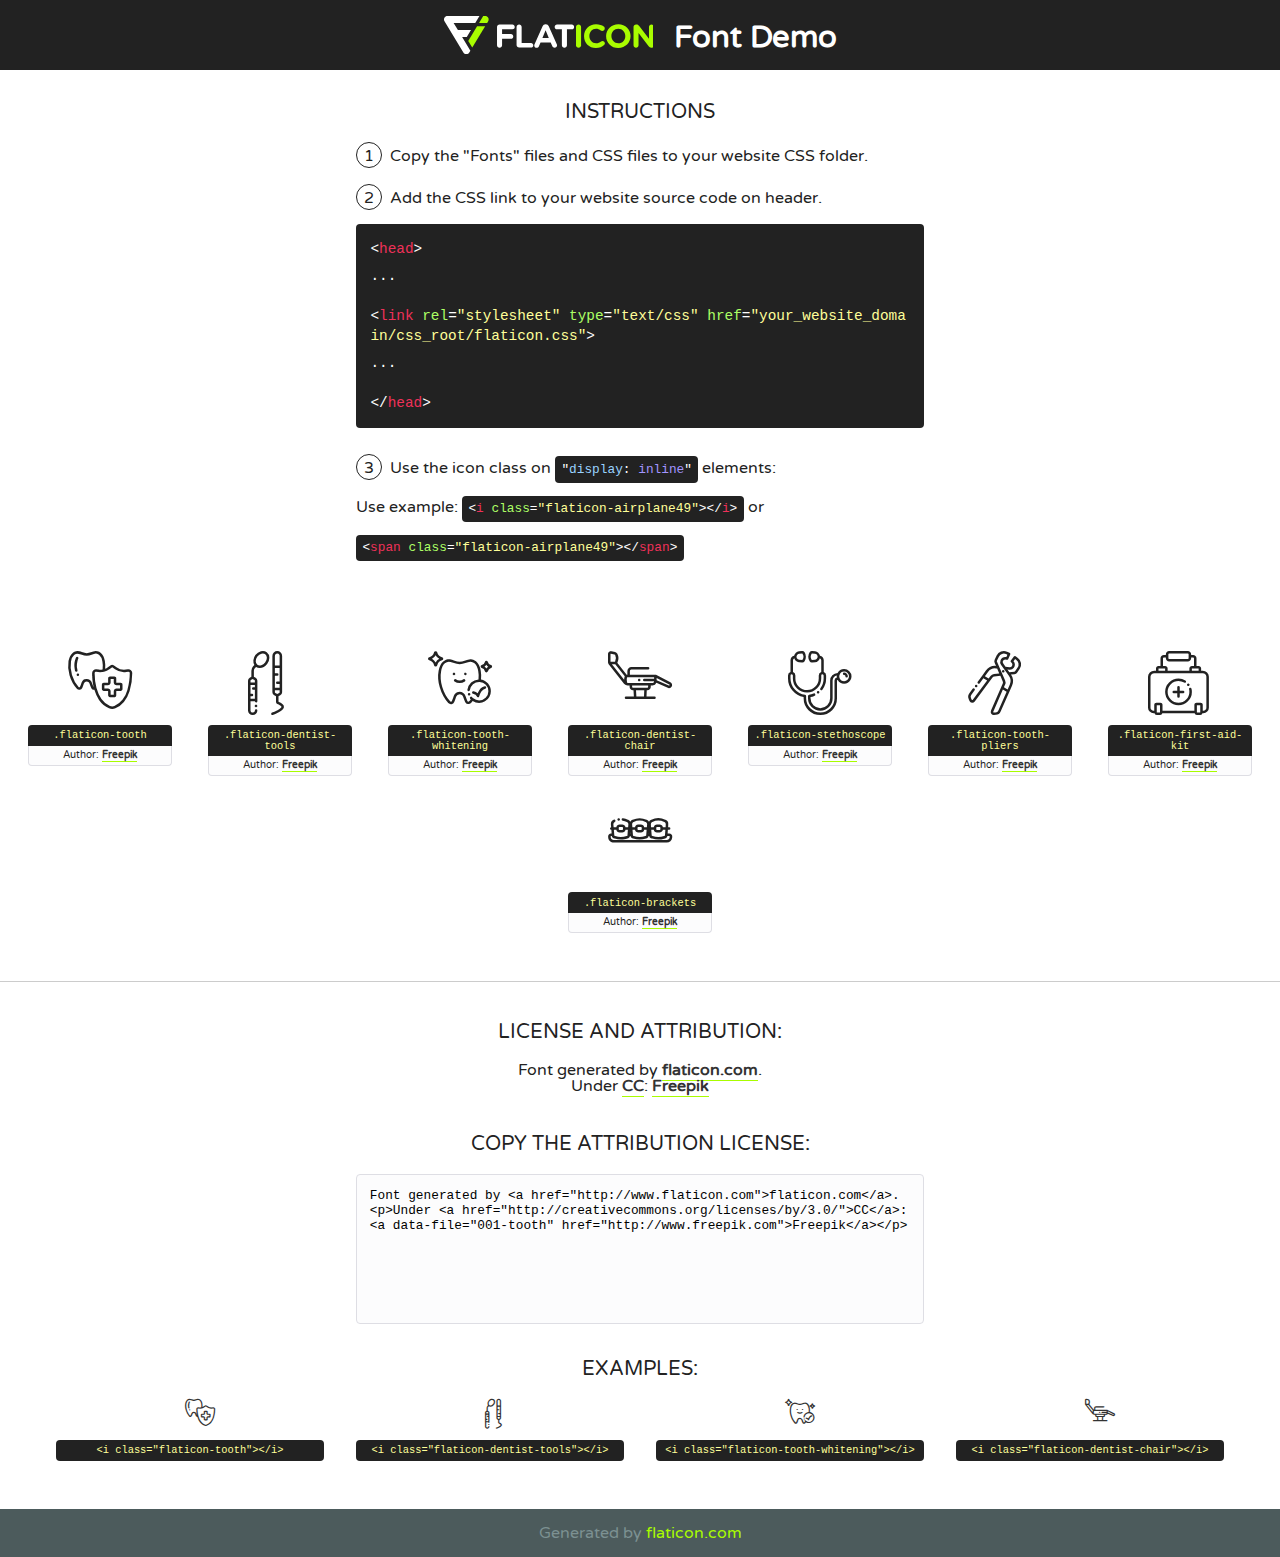
<file: fonts/flaticon/font/flaticon.html>
<!DOCTYPE html>
<!--
  Flaticon icon font: Flaticon
  Creation date: 14/09/2018 07:17
-->
<html>
<!DOCTYPE html>
<html>

<head>
    <title>Flaticon WebFont</title>
    <link href="http://fonts.googleapis.com/css?family=Varela+Round" rel="stylesheet" type="text/css" />
    <link rel="stylesheet" type="text/css" href="flaticon.css">
    <meta charset="UTF-8">
    <style>
    html, body, div, span, applet, object, iframe,
    h1, h2, h3, h4, h5, h6, p, blockquote, pre,
    a, abbr, acronym, address, big, cite, code,
    del, dfn, em, img, ins, kbd, q, s, samp,
    small, strike, strong, sub, sup, tt, var,
    b, u, i, center,
    dl, dt, dd, ol, ul, li,
    fieldset, form, label, legend,
    table, caption, tbody, tfoot, thead, tr, th, td,
    article, aside, canvas, details, embed, 
    figure, figcaption, footer, header, hgroup, 
    menu, nav, output, ruby, section, summary,
    time, mark, audio, video {
        margin: 0;
        padding: 0;
        border: 0;
        font-size: 100%;
        font: inherit;
        vertical-align: baseline;
    }
    /* HTML5 display-role reset for older browsers */
    article, aside, details, figcaption, figure, 
    footer, header, hgroup, menu, nav, section {
        display: block;
    }
    body {
        line-height: 1;
    }
    ol, ul {
        list-style: none;
    }
    blockquote, q {
        quotes: none;
    }
    blockquote:before, blockquote:after,
    q:before, q:after {
        content: '';
        content: none;
    }
    table {
        border-collapse: collapse;
        border-spacing: 0;
    }
    body {
        font-family: 'Varela Round', Helvetica, Arial, sans-serif;
        font-size: 16px;
        color: #222;
    }
    a {
        color: #333;
        border-bottom: 1px solid #a9fd00;
        font-weight: bold;
        text-decoration: none;
    }
    * {
        -moz-box-sizing: border-box;
        -webkit-box-sizing: border-box;
        box-sizing: border-box;
        margin: 0;
        padding: 0;
    }
    [class^="flaticon-"]:before, [class*=" flaticon-"]:before, [class^="flaticon-"]:after, [class*=" flaticon-"]:after {
        font-family: Flaticon;
        font-size: 30px;
        font-style: normal;
        margin-left: 20px;
        color: #333;
    }
    .wrapper {
        max-width: 600px;
        margin: auto;
        padding: 0 1em;
    }
    .title {
        font-size: 1.25em;
        text-align: center;
        margin-bottom: 1em;
        text-transform: uppercase;
    }
    header {
        text-align: center;
        background-color: #222;
        color: #fff;
        padding: 1em;
    }
    header .logo {
        width: 210px;
        height: 38px;
        display: inline-block;
        vertical-align: middle;
        margin-right: 1em;
        border: none;
    }
    header strong {
        font-size: 1.95em;
        font-weight: bold;
        vertical-align: middle;
        margin-top: 5px;
        display: inline-block;
    }
    .demo {
        margin: 2em auto;
        line-height: 1.25em;
    }
    .demo ul li {
        margin-bottom: 1em;
    }
    .demo ul li .num {
        color: #222;
        border-radius: 20px;
        display: inline-block;
        width: 26px;
        padding: 3px;
        height: 26px;
        text-align: center;
        margin-right: 0.5em;
        border: 1px solid #222;
    }
    .demo ul li code {
        background-color: #222;
        border-radius: 4px;
        padding: 0.25em 0.5em;
        display: inline-block;
        color: #fff;
        font-family: Consolas,Monaco,Lucida Console,Liberation Mono,DejaVu Sans Mono,Bitstream Vera Sans Mono,Courier New, monospace;
        font-weight: lighter;
        margin-top: 1em;
        font-size: 0.8em;
        word-break: break-all;
    }
    .demo ul li code.big {
        padding: 1em;
        font-size: 0.9em;
    }
    .demo ul li code .red {
        color: #EF3159;
    }
    .demo ul li code .green {
        color: #ACFF65;
    }
    .demo ul li code .yellow {
        color: #FFFF99;
    }
    .demo ul li code .blue {
        color: #99D3FF;
    }
    .demo ul li code .purple {
        color: #A295FF;
    }
    .demo ul li code .dots {
        margin-top: 0.5em;
        display: block;
    }
    #glyphs {
        border-bottom: 1px solid #ccc;
        padding: 2em 0;
        text-align: center;
    }
    .glyph {
        display: inline-block;
        width: 9em;
        margin: 1em;
        text-align: center;
        vertical-align: top;
        background: #FFF;
    }
    .glyph .glyph-icon {
        padding: 10px;
        display: block;
        font-family:"Flaticon";
        font-size: 64px;
        line-height: 1;
    }
    .glyph .glyph-icon:before {
        font-size: 64px;
        color: #222;
        margin-left: 0;
    }
    .class-name {
        font-size: 0.65em;
        background-color: #222;
        color: #fff;
        border-radius: 4px 4px 0 0;
        padding: 0.5em;
        color: #FFFF99;
        font-family: Consolas,Monaco,Lucida Console,Liberation Mono,DejaVu Sans Mono,Bitstream Vera Sans Mono,Courier New, monospace;
    }
    .author-name {
        font-size: 0.6em;
        background-color: #fcfcfd;
        border: 1px solid #DEDEE4;
        border-top: 0;
        border-radius: 0 0 4px 4px;
        padding: 0.5em;
    }
    .class-name:last-child {
        font-size: 10px;
        color:#888;
    }
    .class-name:last-child a {
        font-size: 10px;
        color:#555;
    }
    .class-name:last-child a:hover {
        color:#a9fd00;
    }
    .glyph > input {
        display: block;
        width: 100px;
        margin: 5px auto;
        text-align: center;
        font-size: 12px;
        cursor: text;
    }
    .glyph > input.icon-input {
        font-family:"Flaticon";
        font-size: 16px;
        margin-bottom: 10px;
    }
    .attribution .title {
        margin-top: 2em;
    }
    .attribution textarea {
        background-color: #fcfcfd;
        padding: 1em;
        border: none;
        box-shadow: none;
        border: 1px solid #DEDEE4;
        border-radius: 4px;
        resize: none;
        width: 100%;
        height: 150px;
        font-size: 0.8em;
        font-family: Consolas,Monaco,Lucida Console,Liberation Mono,DejaVu Sans Mono,Bitstream Vera Sans Mono,Courier New, monospace;
        -webkit-appearance: none;
    }
    .iconsuse {
        margin: 2em auto;
        text-align: center;
        max-width: 1200px;
    }
    .iconsuse:after {
        content: '';
        display: table;
        clear: both;
    }
    .iconsuse .image {
        float: left;
        width: 25%;
        padding: 0 1em;
    }
    .iconsuse .image p {
        margin-bottom: 1em;
    }
    .iconsuse .image span {
        display: block;
        font-size: 0.65em;
        background-color: #222;
        color: #fff;
        border-radius: 4px;
        padding: 0.5em;
        color: #FFFF99;
        margin-top: 1em;
        font-family: Consolas,Monaco,Lucida Console,Liberation Mono,DejaVu Sans Mono,Bitstream Vera Sans Mono,Courier New, monospace;
    }
    #footer {
        text-align: center;
        background-color: #4C5B5C;
        color: #7c9192;
        padding: 1em;
    }
    #footer a {
        border: none;
        color: #a9fd00;
        font-weight: normal;
    }
    @media (max-width: 960px) {
        .iconsuse .image {
            width: 50%;
        }
    }
    @media (max-width: 560px) {
        .iconsuse .image {
            width: 100%;
        }
    }
    </style>
</head>

<body class="characters-off">

    <header>
        <a href="http://www.flaticon.com" target="_blank" class="logo">
            <svg version="1.1" xmlns="http://www.w3.org/2000/svg" xmlns:xlink="http://www.w3.org/1999/xlink" xmlns:a="http://ns.adobe.com/AdobeSVGViewerExtensions/3.0/" viewBox="0 0 560.875 102.036" enable-background="new 0 0 560.875 102.036" xml:space="preserve">
                <defs>
                </defs>
                <g>
                    <g class="letters">
                        <path fill="#ffffff" d="M141.596,29.675c0-3.777,2.985-6.767,6.764-6.767h34.438c3.426,0,6.15,2.728,6.15,6.15
                        c0,3.43-2.724,6.149-6.15,6.149h-27.674v13.091h23.719c3.429,0,6.151,2.724,6.151,6.15c0,3.43-2.723,6.149-6.151,6.149h-23.719
                        v17.574c0,3.773-2.986,6.761-6.764,6.761c-3.779,0-6.764-2.989-6.764-6.761V29.675z"></path>
                        <path fill="#ffffff" d="M193.844,29.149c0-3.781,2.985-6.767,6.764-6.767c3.776,0,6.763,2.985,6.763,6.767v42.957h25.039
                        c3.426,0,6.149,2.726,6.149,6.153c0,3.425-2.723,6.15-6.149,6.15h-31.802c-3.779,0-6.764-2.986-6.764-6.768V29.149z"></path>
                        <path fill="#ffffff" d="M241.891,75.71l21.438-48.407c1.492-3.341,4.215-5.357,7.906-5.357h0.792
                        c3.686,0,6.323,2.017,7.815,5.357l21.439,48.407c0.436,0.967,0.701,1.845,0.701,2.723c0,3.602-2.809,6.501-6.414,6.501
                        c-3.161,0-5.269-1.845-6.499-4.655l-4.132-9.661h-27.059l-4.301,10.102c-1.144,2.631-3.426,4.214-6.237,4.214
                        c-3.517,0-6.24-2.81-6.24-6.325C241.1,77.64,241.451,76.677,241.891,75.71z M279.932,58.666l-8.521-20.297l-8.526,20.297H279.932
                        z"></path>
                        <path fill="#ffffff" d="M314.864,35.387H301.86c-3.429,0-6.239-2.813-6.239-6.238c0-3.429,2.811-6.24,6.239-6.24h39.533
                        c3.426,0,6.237,2.811,6.237,6.24c0,3.425-2.811,6.238-6.237,6.238h-13.001v42.785c0,3.773-2.99,6.761-6.764,6.761
                        c-3.779,0-6.764-2.989-6.764-6.761V35.387z"></path>
                        <path fill="#A9FD00" d="M352.615,29.149c0-3.781,2.985-6.767,6.767-6.767c3.774,0,6.761,2.985,6.761,6.767v49.024
                        c0,3.773-2.987,6.761-6.761,6.761c-3.781,0-6.767-2.989-6.767-6.761V29.149z"></path>
                        <path fill="#A9FD00" d="M374.132,53.836v-0.179c0-17.481,13.178-31.801,32.065-31.801c9.22,0,15.459,2.458,20.557,6.238
                        c1.402,1.054,2.637,2.985,2.637,5.357c0,3.692-2.985,6.59-6.681,6.59c-1.845,0-3.071-0.702-4.044-1.319
                        c-3.776-2.813-7.729-4.393-12.562-4.393c-10.364,0-17.831,8.611-17.831,19.154v0.173c0,10.542,7.291,19.329,17.831,19.329
                        c5.715,0,9.492-1.756,13.359-4.834c1.049-0.874,2.458-1.491,4.039-1.491c3.429,0,6.325,2.813,6.325,6.236
                        c0,2.106-1.056,3.78-2.282,4.834c-5.539,4.834-12.036,7.733-21.878,7.733C387.572,85.464,374.132,71.493,374.132,53.836z"></path>
                        <path fill="#A9FD00" d="M433.009,53.836v-0.179c0-17.481,13.79-31.801,32.766-31.801c18.981,0,32.592,14.143,32.592,31.628v0.173
                        c0,17.483-13.785,31.807-32.769,31.807C446.625,85.464,433.009,71.32,433.009,53.836z M484.224,53.836v-0.179
                        c0-10.539-7.725-19.326-18.626-19.326c-10.893,0-18.449,8.611-18.449,19.154v0.173c0,10.542,7.73,19.329,18.626,19.329
                        C476.676,72.986,484.224,64.378,484.224,53.836z"></path>
                        <path fill="#A9FD00" d="M506.233,29.321c0-3.774,2.99-6.763,6.767-6.763h1.401c3.252,0,5.183,1.583,7.029,3.953l26.093,34.265
                        V29.059c0-3.692,2.99-6.677,6.681-6.677c3.683,0,6.671,2.985,6.671,6.677v48.934c0,3.78-2.987,6.765-6.764,6.765h-0.436
                        c-3.257,0-5.188-1.581-7.034-3.953l-27.056-35.492v32.944c0,3.687-2.985,6.676-6.678,6.676c-3.683,0-6.673-2.989-6.673-6.676
                        V29.321z"></path>
                    </g>
                    <g class="insignia">
                        <path fill="#ffffff" d="M48.372,56.137h12.517l11.156-18.537H37.186L25.688,18.539h57.825L94.668,0H9.271
                        C5.925,0,2.842,1.801,1.198,4.716c-1.644,2.907-1.593,6.482,0.134,9.343l50.38,83.501c1.678,2.781,4.689,4.476,7.938,4.476
                        c3.246,0,6.257-1.695,7.935-4.476l2.898-4.804L48.372,56.137z"></path>
                        <g class="i">
                            <path fill="#A9FD00" d="M93.575,18.539h0.031v0.004l21.652,0.004l2.705-4.488c1.727-2.861,1.778-6.436,0.133-9.343
                            C116.454,1.801,113.371,0,110.026,0h-5.294L93.575,18.539z"></path>
                            <polygon fill="#A9FD00" points="88.291,27.356 64.725,66.486 75.519,84.404 109.942,27.356"></polygon>
                        </g>
                    </g>
                </g>
            </svg>
        </a>
        <strong>Font Demo</strong>
    </header>


    <section class="demo wrapper">

        <p class="title">Instructions</p>

        <ul>
            <li>
                <span class="num">1</span>Copy the "Fonts" files and CSS files to your website CSS folder.
            </li>
            <li>
                <span class="num">2</span>Add the CSS link to your website source code on header.
                <code class="big">
                    &lt;<span class="red">head</span>&gt;
                    <br/><span class="dots">...</span>
                    <br/>&lt;<span class="red">link</span> <span class="green">rel</span>=<span class="yellow">"stylesheet"</span> <span class="green">type</span>=<span class="yellow">"text/css"</span> <span class="green">href</span>=<span class="yellow">"your_website_domain/css_root/flaticon.css"</span>&gt;
                    <br/><span class="dots">...</span>
                    <br/>&lt;/<span class="red">head</span>&gt;
                </code>
            </li>

            <li>
                <p>
                    <span class="num">3</span>Use the icon class on <code>"<span class="blue">display</span>:<span class="purple"> inline</span>"</code> elements:
                    <br />
                    Use example: <code>&lt;<span class="red">i</span> <span class="green">class</span>=<span class="yellow">&quot;flaticon-airplane49&quot;</span>&gt;&lt;/<span class="red">i</span>&gt;</code> or <code>&lt;<span class="red">span</span> <span class="green">class</span>=<span class="yellow">&quot;flaticon-airplane49&quot;</span>&gt;&lt;/<span class="red">span</span>&gt;</code>
            </li>
        </ul>

    </section>




   <section id="glyphs">          
    
      
        <div class="glyph"><div class="glyph-icon flaticon-tooth"></div>
            <div class="class-name">.flaticon-tooth</div>
            <div class="author-name">Author: <a data-file="001-tooth" href="http://www.freepik.com">Freepik</a> </div> 
        </div>        
        
        <div class="glyph"><div class="glyph-icon flaticon-dentist-tools"></div>
            <div class="class-name">.flaticon-dentist-tools</div>
            <div class="author-name">Author: <a data-file="002-dentist-tools" href="http://www.freepik.com">Freepik</a> </div> 
        </div>        
        
        <div class="glyph"><div class="glyph-icon flaticon-tooth-whitening"></div>
            <div class="class-name">.flaticon-tooth-whitening</div>
            <div class="author-name">Author: <a data-file="003-tooth-whitening" href="http://www.freepik.com">Freepik</a> </div> 
        </div>        
        
        <div class="glyph"><div class="glyph-icon flaticon-dentist-chair"></div>
            <div class="class-name">.flaticon-dentist-chair</div>
            <div class="author-name">Author: <a data-file="004-dentist-chair" href="http://www.freepik.com">Freepik</a> </div> 
        </div>        
        
        <div class="glyph"><div class="glyph-icon flaticon-stethoscope"></div>
            <div class="class-name">.flaticon-stethoscope</div>
            <div class="author-name">Author: <a data-file="005-stethoscope" href="http://www.freepik.com">Freepik</a> </div> 
        </div>        
        
        <div class="glyph"><div class="glyph-icon flaticon-tooth-pliers"></div>
            <div class="class-name">.flaticon-tooth-pliers</div>
            <div class="author-name">Author: <a data-file="006-tooth-pliers" href="http://www.freepik.com">Freepik</a> </div> 
        </div>        
        
        <div class="glyph"><div class="glyph-icon flaticon-first-aid-kit"></div>
            <div class="class-name">.flaticon-first-aid-kit</div>
            <div class="author-name">Author: <a data-file="007-first-aid-kit" href="http://www.freepik.com">Freepik</a> </div> 
        </div>        
        
        <div class="glyph"><div class="glyph-icon flaticon-brackets"></div>
            <div class="class-name">.flaticon-brackets</div>
            <div class="author-name">Author: <a data-file="008-brackets" href="http://www.freepik.com">Freepik</a> </div> 
        </div>        
        

    </section>



    <section class="attribution wrapper"   style="text-align:center;">

      <div class="title">License and attribution:</div><div class="attrDiv">Font generated by <a href="http://www.flaticon.com">flaticon.com</a>. <div><p>Under <a href="http://creativecommons.org/licenses/by/3.0/">CC</a>: <a data-file="001-tooth" href="http://www.freepik.com">Freepik</a></p>  </div>
      </div>
      <div class="title">Copy the Attribution License:</div>

    <textarea onclick="this.focus();this.select();">Font generated by &lt;a href=&quot;http://www.flaticon.com&quot;&gt;flaticon.com&lt;/a&gt;. <p>Under <a href="http://creativecommons.org/licenses/by/3.0/">CC</a>: <a data-file="001-tooth" href="http://www.freepik.com">Freepik</a></p>  
     </textarea>

    </section>

    <section class="iconsuse">

          <div class="title">Examples:</div>            
             
            <div class="image">
                <p>
                    <i class="glyph-icon flaticon-tooth"></i> 
                    <span>&lt;i class=&quot;flaticon-tooth&quot;&gt;&lt;/i&gt;</span>
                </p>
            </div>
            
            <div class="image">
                <p>
                    <i class="glyph-icon flaticon-dentist-tools"></i> 
                    <span>&lt;i class=&quot;flaticon-dentist-tools&quot;&gt;&lt;/i&gt;</span>
                </p>
            </div>
            
            <div class="image">
                <p>
                    <i class="glyph-icon flaticon-tooth-whitening"></i> 
                    <span>&lt;i class=&quot;flaticon-tooth-whitening&quot;&gt;&lt;/i&gt;</span>
                </p>
            </div>
            
            <div class="image">
                <p>
                    <i class="glyph-icon flaticon-dentist-chair"></i> 
                    <span>&lt;i class=&quot;flaticon-dentist-chair&quot;&gt;&lt;/i&gt;</span>
                </p>
            </div>
                       
        </div>
                            
    </section>

<div id="footer">
    <div>Generated by <a href="http://www.flaticon.com">flaticon.com</a>
    </div>
</div>



</body>
</html>
</file>
<file: fonts/flaticon/font/flaticon.css>
/*
  	Flaticon icon font: Flaticon
  	Creation date: 14/09/2018 07:17
  	*/

@font-face {
  font-family: "Flaticon";
  src: url("./Flaticon.eot");
  src: url("./Flaticon.eot?#iefix") format("embedded-opentype"),
       url("./Flaticon.woff") format("woff"),
       url("./Flaticon.ttf") format("truetype"),
       url("./Flaticon.svg#Flaticon") format("svg");
  font-weight: normal;
  font-style: normal;

  line-height: 1;
}

@media screen and (-webkit-min-device-pixel-ratio:0) {
  @font-face {
    font-family: "Flaticon";
    src: url("./Flaticon.svg#Flaticon") format("svg");
  }
}

[class^="flaticon-"]:before, [class*=" flaticon-"]:before,
[class^="flaticon-"]:after, [class*=" flaticon-"]:after {   
  font-family: Flaticon;
  font-style: normal;
  margin-left: 0px;
  /* Better Font Rendering =========== */
  -webkit-font-smoothing: antialiased;
  -moz-osx-font-smoothing: grayscale;
}

.flaticon-tooth:before { content: "\f100"; }
.flaticon-dentist-tools:before { content: "\f101"; }
.flaticon-tooth-whitening:before { content: "\f102"; }
.flaticon-dentist-chair:before { content: "\f103"; }
.flaticon-stethoscope:before { content: "\f104"; }
.flaticon-tooth-pliers:before { content: "\f105"; }
.flaticon-first-aid-kit:before { content: "\f106"; }
.flaticon-brackets:before { content: "\f107"; }
</file>
